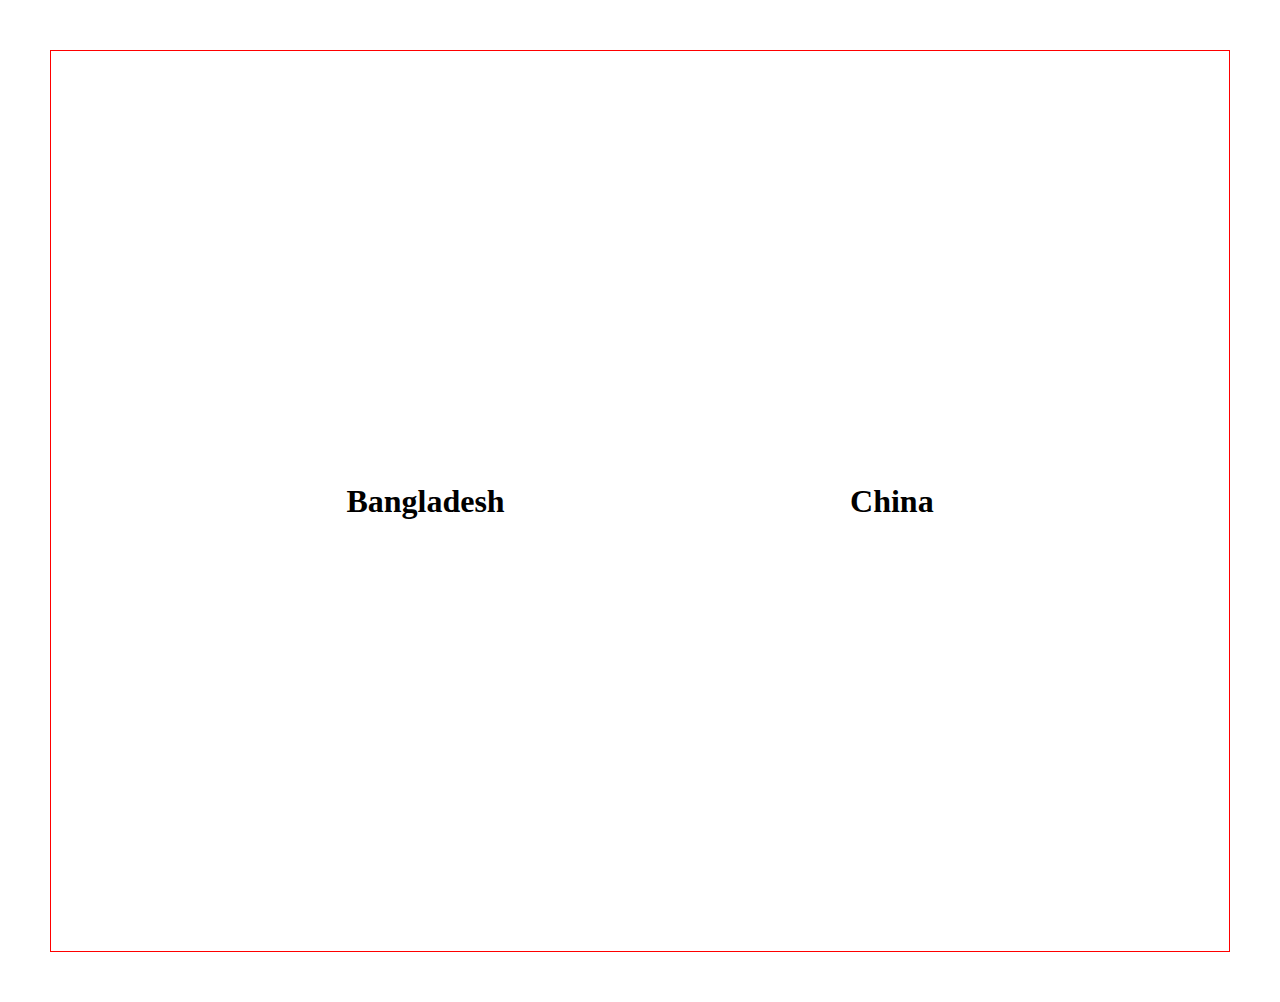
<file: flex.html>
<!DOCTYPE html>
<html lang="en">
<head>
    <meta charset="UTF-8">
    <meta name="viewport" content="width=device-width, initial-scale=1.0">
    <title>Document</title>
    <link rel="stylesheet" href="style/flex.css">
</head>
<body>
    <div class="banner-container">
        <h1>Bangladesh</h1>
        <h1>China</h1>
    </div>
</body>
</html>
</file>
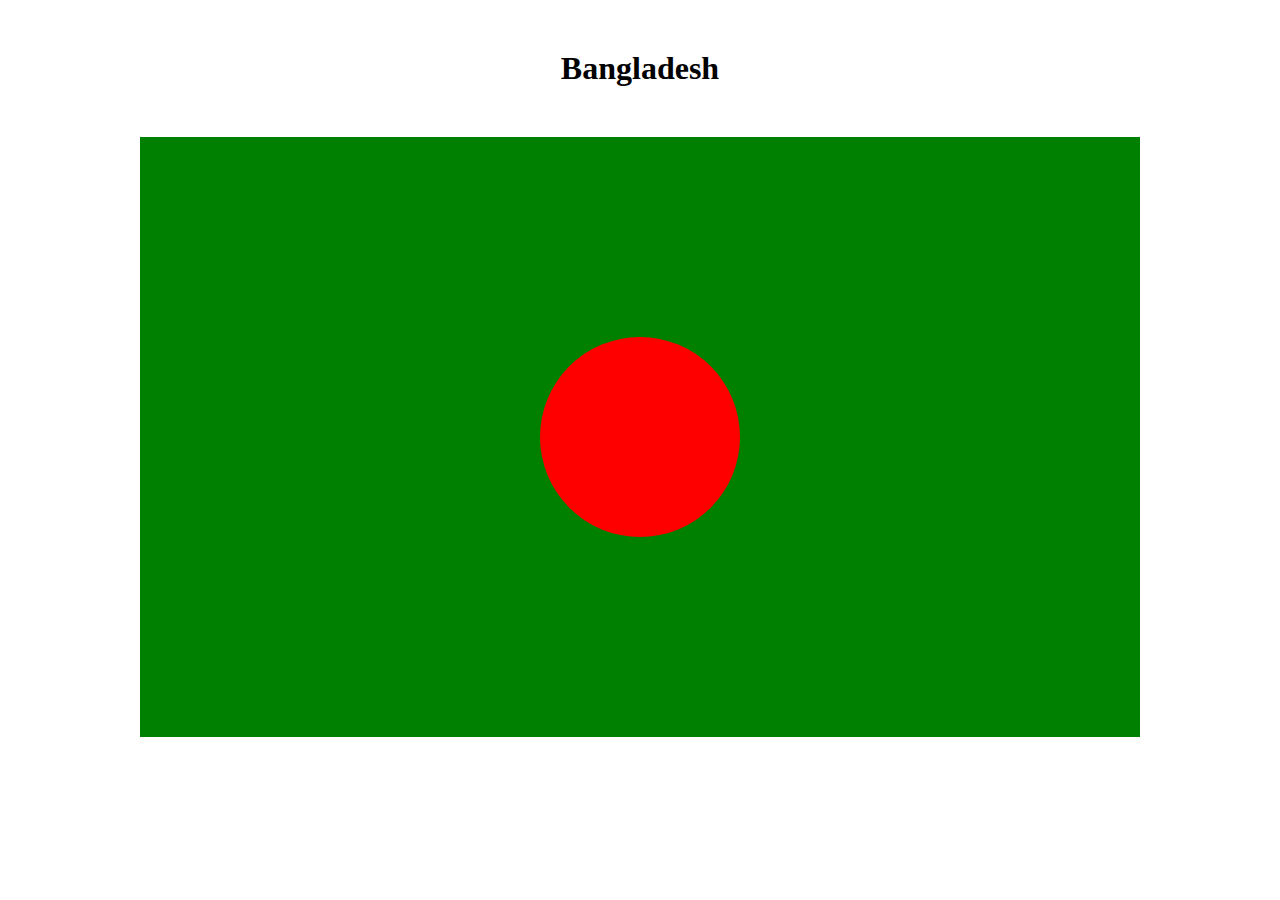
<file: position.html>
<!DOCTYPE html>
<html lang="en">
<head>
    <meta charset="UTF-8">
    <meta name="viewport" content="width=device-width, initial-scale=1.0">
    <title>Document</title>
    <link rel="stylesheet" href="style/position.css">
</head>
<body>
    <caption><h1>Bangladesh</h1></caption>
    <div class="parent">
        <div class="red">

        </div>
    </div>
</body>
</html>
</file>
<file: style/flex.css>
*{
    margin: 0px;
    padding: 0px;
}

body{
    padding: 50px;
}
.banner-container{
    border: 1px solid red;
    height: 100vh;
    display: flex;
    gap: 50px;
    justify-content: space-evenly;
    align-items: center;
    /* flex-direction: row-reverse; */
}
</file>
<file: style/position.css>
*{
    margin: 0px;
    padding: 0px;
}

h1{
    text-align: center;
    margin: 0 auto;
    margin-top: 50px;
}

.parent{
    width: 1000px;
    height: 600px;
    background-color: green;
    position: relative;
    top: 50px;
    margin: 0 auto;
}

.red{
    width: 200px;
    height: 200px;
    background-color: red;
    position: absolute;
    border-radius: 50%;
    display: flex;
    top: 200px;
    right: 400px;
}
</file>
